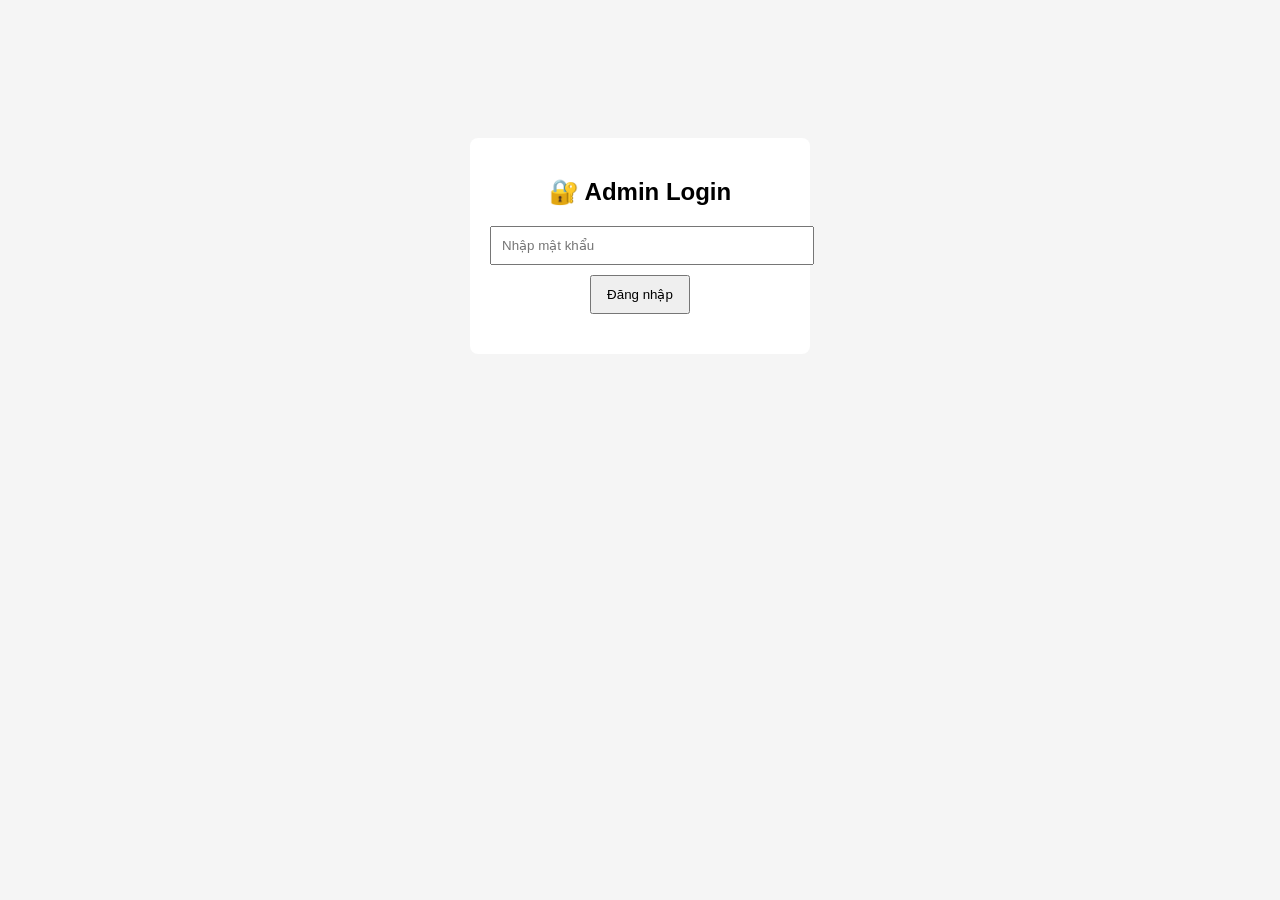
<file: admin.html>
<!DOCTYPE html>
<html>
<head>
<meta charset="UTF-8">
<title>Admin - Quản lý đơn hàng</title>
<style>
    #loginBox {
    max-width: 300px;
    margin: 100px auto;
    background: white;
    padding: 20px;
    text-align: center;
    border-radius: 8px;
}

#loginBox input {
    width: 100%;
    padding: 10px;
    margin-bottom: 10px;
}
body {
    font-family: Arial;
    background: #f5f5f5;
    padding: 30px;
}
h1 { margin-bottom: 20px; }

table {
    width: 100%;
    border-collapse: collapse;
    background: white;
}
th, td {
    border: 1px solid #ddd;
    padding: 10px;
    text-align: left;
}
th {
    background: #333;
    color: white;
}
.total-box {
    margin: 20px 0;
    font-size: 18px;
    font-weight: bold;
}
button {
    padding: 10px 15px;
    margin-bottom: 20px;
}
</style>
</head>
<body>
<div id="loginBox">
    <h2>🔐 Admin Login</h2>
    <input type="password" id="adminPass" placeholder="Nhập mật khẩu">
    <button onclick="login()">Đăng nhập</button>
</div>

<div id="adminContent" style="display:none;">
    <!-- TOÀN BỘ NỘI DUNG ADMIN CŨ ĐỂ TRONG ĐÂY -->
     <h1>📦 Quản lý đơn hàng</h1>

<button onclick="loadOrders()">Refresh</button>

<div class="total-box" id="totalRevenue">
Tổng doanh thu: 0đ
</div>

<table id="orderTable">
<thead>
<tr>
<th>Thời gian</th>
<th>Sản phẩm</th>
<th>Tên</th>
<th>SĐT</th>
<th>Địa chỉ</th>
<th>Tổng</th>
<th>Ghi chú</th>
</tr>
</thead>
<tbody></tbody>
</table>
</div>

<script>
    const ADMIN_PASSWORD = "123456"; // đổi mật khẩu ở đây

function login() {
    const input = document.getElementById("adminPass").value;
    if (input === ADMIN_PASSWORD) {
        document.getElementById("loginBox").style.display = "none";
        document.getElementById("adminContent").style.display = "block";
    } else {
        alert("Sai mật khẩu!");
    }
}
const sheetURL = "https://docs.google.com/spreadsheets/d/e/2PACX-1vTpg_fa526QA7HESOimJE5eRu8WqG8MnoGjLGtQjf-E-YyNvqo8sXse0NocxlmwAxBIwrj7bnbLyh0G/pub?output=csv";

async function loadOrders() {
    const response = await fetch(sheetURL);
    const data = await response.text();

    const rows = data.trim().split("\n");
    const tbody = document.querySelector("#orderTable tbody");
    tbody.innerHTML = "";

    let totalRevenue = 0;

    for (let i = 1; i < rows.length; i++) {

        // Tách theo dấu phẩy nhưng giữ nội dung trong ""
        const cols = rows[i].match(/(".*?"|[^",]+)(?=\s*,|\s*$)/g);

        if (!cols) continue;

        const time = cols[0]?.replace(/"/g, "");
        const product = cols[1]?.replace(/"/g, "");
        const name = cols[2]?.replace(/"/g, "");
        const phone = cols[3]?.replace(/"/g, "");
        const address = cols[4]?.replace(/"/g, "");
        const total = parseInt(cols[5].replace(/[^\d]/g, "")) || 0;

        totalRevenue += total;

        const tr = document.createElement("tr");
        

        const status = cols[6] || "Ghi chú";

        tr.innerHTML = `
            <td>${time}</td>
            <td>${product}</td>
            <td>${name}</td>
            <td>${phone}</td>
            <td>${address}</td>
            <td>${total.toLocaleString()}đ</td>
            <td>${status}</td>
        `;
        tbody.appendChild(tr);
    }

    document.getElementById("totalRevenue").innerText =
        "Tổng doanh thu: " + totalRevenue.toLocaleString() + "đ";
}
</script>

</body>
</html>
</file>
